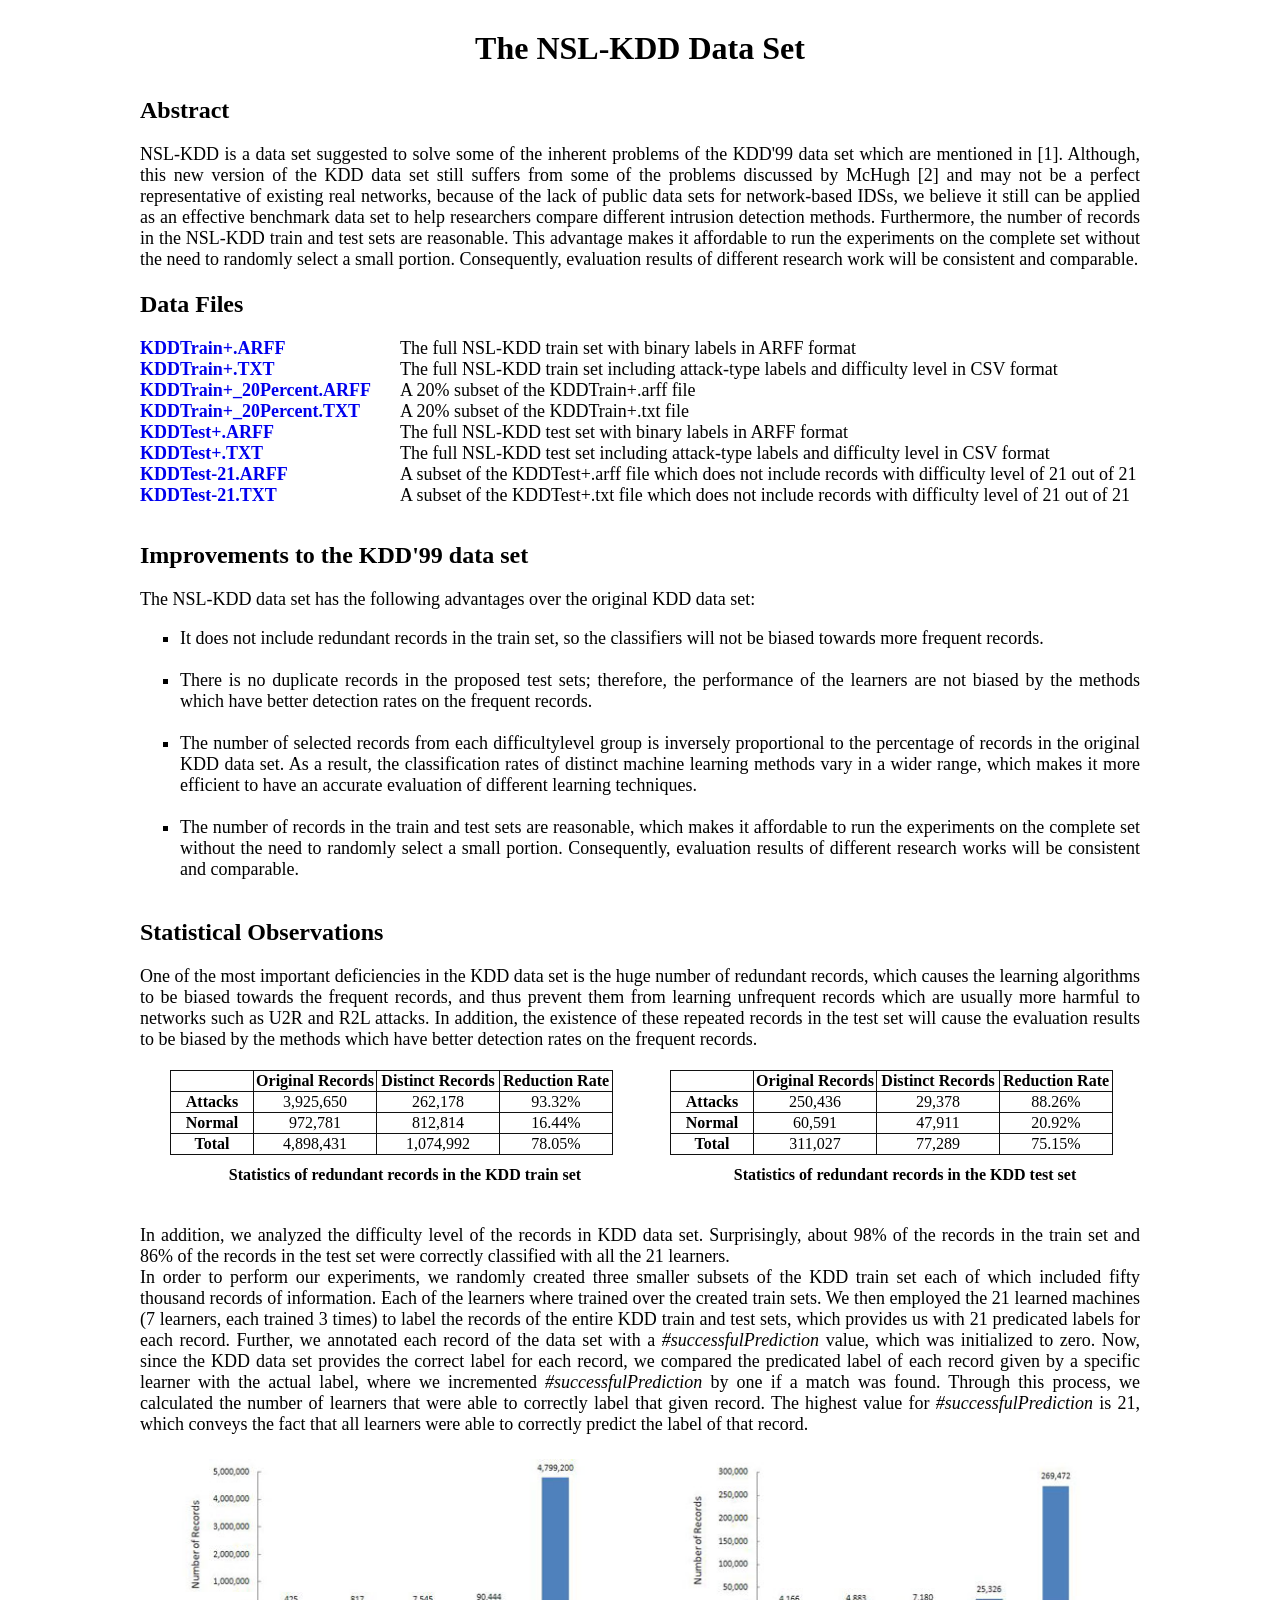
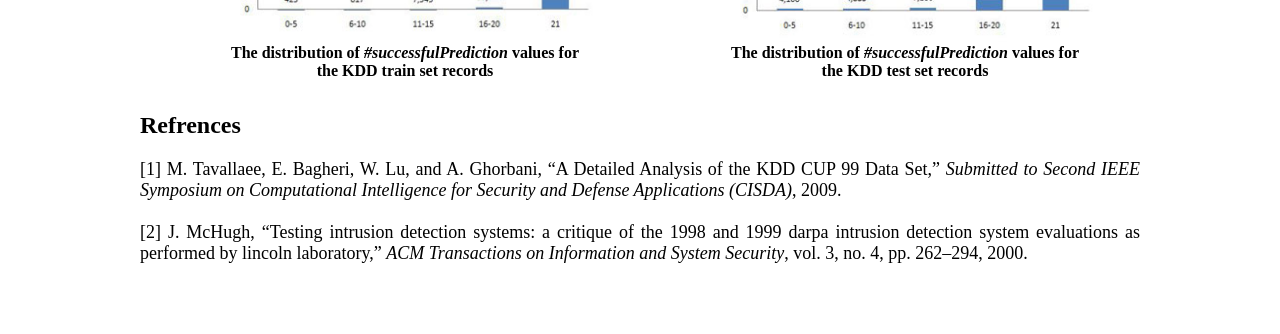
<file: nsl-kdd/index.html>
<!DOCTYPE html PUBLIC "-//W3C//DTD XHTML 1.0 Transitional//EN" "http://www.w3.org/TR/xhtml1/DTD/xhtml1-transitional.dtd">
<html xmlns="http://www.w3.org/1999/xhtml">
<head>
    <meta http-equiv="Content-Language" content="en-us" />
    <meta name="GENERATOR" content="Microsoft FrontPage 6.0" />
    <meta name="ProgId" content="FrontPage.Editor.Document" />
    <meta http-equiv="Content-Type" content="text/html; charset=windows-1252" />
    <meta name="keywords" content="NSL-KDD" />
    <title>The NSL-KDD Data Set</title>
</head>
<body style="margin-left: 0; margin-right: 0; margin-top: 0; margin-bottom: 0; background-color: White;">
    <div>
        <center>
            <table style="border-collapse: collapse; border-color: #111111; width: 1000px;" id="AutoNumber1"
                border="0" cellpadding="0" cellspacing="0">
                <tbody>
                    <tr style="height: 30px;">
                    </tr>
                    <tr>
                        <td colspan="2" style="width: 100%; height: 100%; vertical-align: middle; text-align: center;">
                            <label style="font-family: Times New Roman; font-weight: bolder; font-size: xx-large;">
                                The NSL-KDD Data Set</label>
                        </td>
                    </tr>
                    <tr style="height: 30px;">
                    </tr>
                    <tr>
                        <td colspan="2" style="width: 100%; height: 100%; vertical-align: middle; text-align: left;">
                            <label style="font-family: Times New Roman; font-weight: bolder; font-size: x-large;">
                                Abstract</label>
                        </td>
                    </tr>
                    <tr style="height: 20px;">
                    </tr>
                    <tr>
                        <td colspan="2" style="width: 100%; text-align: justify;">
                            <label style="font-family: Times New Roman; font-size: large;">
                                NSL-KDD is a data set suggested to solve some of the inherent problems of the KDD'99
                                data set which are mentioned in [1]. Although, this new version of the KDD data
                                set still suffers from some of the problems discussed by McHugh [2] and may not
                                be a perfect representative of existing real networks, because of the lack of public
                                data sets for network-based IDSs, we believe it still can be applied as an effective
                                benchmark data set to help researchers compare different intrusion detection methods.
                                Furthermore, the number of records in the NSL-KDD train and test sets are reasonable.
                                This advantage makes it affordable to run the experiments on the complete set without
                                the need to randomly select a small portion. Consequently, evaluation results of
                                different research work will be consistent and comparable.
                                <br />
                                <br />
                            </label>
                        </td>
                    </tr>
                    <tr>
                        <td colspan="2" style="width: 100%; height: 100%; vertical-align: middle; text-align: left;">
                            <label style="font-family: Times New Roman; font-weight: bolder; font-size: x-large;">
                                Data Files</label>
                        </td>
                        <tr>
                        </tr>
                        <tr style="height: 20px;">
                        </tr>
                        <tr>
                            <td style="width: 26%; text-align: left;">
                                <a href="http://nsl.cs.unb.ca/NSL-KDD/KDDTrain+.arff" target="_blank" style="text-decoration: none;
                                    font-family: Times New Roman; font-weight: bolder; font-size: large;">KDDTrain+.ARFF</a>
                            </td>
                            <td style="text-align: left;">
                                <label style="font-family: Times New Roman; font-size: large;">
                                    The full NSL-KDD train set with binary labels in ARFF format</label>
                            </td>
                        </tr>
                        <tr>
                            <td style="width: 26%; text-align: left;">
                                <a href="http://nsl.cs.unb.ca/NSL-KDD/KDDTrain+.txt" target="_blank" style="text-decoration: none;
                                    font-family: Times New Roman; font-weight: bolder; font-size: large;">KDDTrain+.TXT</a>
                            </td>
                            <td style="text-align: left;">
                                <label style="font-family: Times New Roman; font-size: large;">
                                    The full NSL-KDD train set including attack-type labels and difficulty level in
                                    CSV format</label>
                            </td>
                        </tr>
                        <tr>
                            <td style="width: 26%; text-align: left;">
                                <a href="http://nsl.cs.unb.ca/NSL-KDD/KDDTrain+_20Percent.arff" target="_blank" style="text-decoration: none;
                                    font-family: Times New Roman; font-weight: bolder; font-size: large;">KDDTrain+_20Percent.ARFF</a>
                            </td>
                            <td style="text-align: left;">
                                <label style="font-family: Times New Roman; font-size: large;">
                                    A 20% subset of the KDDTrain+.arff file</label>
                            </td>
                        </tr>
                        <tr>
                            <td style="width: 26%; text-align: left;">
                                <a href="http://nsl.cs.unb.ca/NSL-KDD/KDDTrain+_20Percent.txt" target="_blank" style="text-decoration: none;
                                    font-family: Times New Roman; font-weight: bolder; font-size: large;">KDDTrain+_20Percent.TXT</a>
                            </td>
                            <td style="text-align: left;">
                                <label style="font-family: Times New Roman; font-size: large;">
                                    A 20% subset of the KDDTrain+.txt file</label>
                            </td>
                        </tr>
                        <tr>
                            <td style="width: 26%; text-align: left;">
                                <a href="http://nsl.cs.unb.ca/NSL-KDD/KDDTest+.arff" target="_blank" style="text-decoration: none;
                                    font-family: Times New Roman; font-weight: bolder; font-size: large;">KDDTest+.ARFF</a>
                            </td>
                            <td style="text-align: left;">
                                <label style="font-family: Times New Roman; font-size: large;">
                                    The full NSL-KDD test set with binary labels in ARFF format</label>
                            </td>
                        </tr>
                        <tr>
                            <td style="width: 26%; text-align: left;">
                                <a href="http://nsl.cs.unb.ca/NSL-KDD/KDDTest+.txt" target="_blank" style="text-decoration: none;
                                    font-family: Times New Roman; font-weight: bolder; font-size: large;">KDDTest+.TXT</a>
                            </td>
                            <td style="text-align: left;">
                                <label style="font-family: Times New Roman; font-size: large;">
                                    The full NSL-KDD test set including attack-type labels and difficulty level in CSV
                                    format</label>
                            </td>
                        </tr>
                        <tr>
                            <td style="width: 26%; text-align: left;">
                                <a href="http://nsl.cs.unb.ca/NSL-KDD/KDDTest-21.arff" target="_blank" style="text-decoration: none;
                                    font-family: Times New Roman; font-weight: bolder; font-size: large;">KDDTest-21.ARFF</a>
                            </td>
                            <td style="text-align: left;">
                                <label style="font-family: Times New Roman; font-size: large;">
                                    A subset of the KDDTest+.arff file which does not include records with difficulty
                                    level of 21 out of 21</label>
                            </td>
                        </tr>
                        <tr>
                            <td style="width: 26%; text-align: left;">
                                <a href="http://nsl.cs.unb.ca/NSL-KDD/KDDTest-21.txt" target="_blank" style="text-decoration: none;
                                    font-family: Times New Roman; font-weight: bolder; font-size: large;">KDDTest-21.TXT</a>
                            </td>
                            <td style="text-align: left;">
                                <label style="font-family: Times New Roman; font-size: large;">
                                    A subset of the KDDTest+.txt file which does not include records with difficulty
                                    level of 21 out of 21</label>
                            </td>
                        </tr>
                        <td colspan="2">
                            <label>
                                <br />
                                <br />
                            </label>
                        </td>
                        <tr>
                            <td colspan="2" style="width: 100%; height: 100%; vertical-align: middle; text-align: left;">
                                <label style="font-family: Times New Roman; font-weight: bolder; font-size: x-large;">
                                    Improvements to the KDD'99 data set</label>
                            </td>
                        </tr>
                        <tr style="height: 20px;">
                        </tr>
                        <tr>
                            <td colspan="2" style="width: 100%; text-align: justify;">
                                <label style="font-family: Times New Roman; font-size: large;">
                                    The NSL-KDD data set has the following advantages over the original KDD data set:
                                </label>
                                <ul style="font-family: Times New Roman; font-size: large;">
                                    <li style="list-style-type: square">It does not include redundant records in the train
                                        set, so the classifiers will not be biased towards more frequent records.</li><br />
                                    <li style="list-style-type: square">There is no duplicate records in the proposed test
                                        sets; therefore, the performance of the learners are not biased by the methods which
                                        have better detection rates on the frequent records.</li><br />
                                    <li style="list-style-type: square">The number of selected records from each difficultylevel
                                        group is inversely proportional to the percentage of records in the original KDD
                                        data set. As a result, the classification rates of distinct machine learning methods
                                        vary in a wider range, which makes it more efficient to have an accurate evaluation
                                        of different learning techniques.</li><br />
                                    <li style="list-style-type: square">The number of records in the train and test sets
                                        are reasonable, which makes it affordable to run the experiments on the complete
                                        set without the need to randomly select a small portion. Consequently, evaluation
                                        results of different research works will be consistent and comparable.</li><br />
                                </ul>
                            </td>
                        </tr>
                        <tr>
                            <td colspan="2" style="width: 100%; height: 100%; vertical-align: middle; text-align: left;">
                                <label style="font-family: Times New Roman; font-weight: bolder; font-size: x-large;">
                                    Statistical Observations</label>
                            </td>
                        </tr>
                        <tr style="height: 20px;">
                        </tr>
                        <tr>
                            <td colspan="2" style="width: 100%; text-align: justify;">
                                <label style="font-family: Times New Roman; font-size: large;">
                                    One of the most important deficiencies in the KDD data set is the huge number of
                                    redundant records, which causes the learning algorithms to be biased towards the
                                    frequent records, and thus prevent them from learning unfrequent records which are
                                    usually more harmful to networks such as U2R and R2L attacks. In addition, the existence
                                    of these repeated records in the test set will cause the evaluation results to be
                                    biased by the methods which have better detection rates on the frequent records.
                                </label>
                            </td>
                        </tr>
                    </tr>
                </tbody>
            </table>
            <table style="border-collapse: collapse; border-color: #111111; width: 1000px;" id="Table2"
                border="0" cellpadding="0" cellspacing="0">
                <tbody>
                    <tr style="height: 20px;">
                    </tr>
                    <tr>
                        <td style="width: 30px;">
                        </td>
                        <td style="width: 470px;">
                            <table style="border-collapse: collapse; border-color: #111111;" id="Table3" border="1"
                                cellpadding="1" cellspacing="0">
                                <tbody>
                                    <tr>
                                        <td style="width: 80px; text-align: center;">
                                            <label style="font-family: Times New Roman; font-size: medium; font-weight: bolder;">
                                            </label>
                                        </td>
                                        <td style="width: 120px; text-align: center;">
                                            <label style="font-family: Times New Roman; font-size: medium; font-weight: bolder;">
                                                Original Records</label>
                                        </td>
                                        <td style="width: 120px; text-align: center;">
                                            <label style="font-family: Times New Roman; font-size: medium; font-weight: bolder;">
                                                Distinct Records</label>
                                        </td>
                                        <td style="width: 110px; text-align: center;">
                                            <label style="font-family: Times New Roman; font-size: medium; font-weight: bolder;">
                                                Reduction Rate</label>
                                        </td>
                                    </tr>
                                    <tr>
                                        <td style="width: 80px; text-align: center;">
                                            <label style="font-family: Times New Roman; font-size: medium; font-weight: bolder;">
                                                Attacks</label>
                                        </td>
                                        <td style="width: 120px; text-align: center;">
                                            <label style="font-family: Times New Roman; font-size: medium;">
                                                3,925,650</label>
                                        </td>
                                        <td style="width: 120px; text-align: center;">
                                            <label style="font-family: Times New Roman; font-size: medium;">
                                                262,178</label>
                                        </td>
                                        <td style="width: 110px; text-align: center;">
                                            <label style="font-family: Times New Roman; font-size: medium;">
                                                93.32%</label>
                                        </td>
                                    </tr>
                                    <tr>
                                        <td style="width: 80px; text-align: center;">
                                            <label style="font-family: Times New Roman; font-size: medium; font-weight: bolder;">
                                                Normal</label>
                                        </td>
                                        <td style="width: 120px; text-align: center;">
                                            <label style="font-family: Times New Roman; font-size: medium;">
                                                972,781</label>
                                        </td>
                                        <td style="width: 120px; text-align: center;">
                                            <label style="font-family: Times New Roman; font-size: medium;">
                                                812,814</label>
                                        </td>
                                        <td style="width: 110px; text-align: center;">
                                            <label style="font-family: Times New Roman; font-size: medium;">
                                                16.44%</label>
                                        </td>
                                    </tr>
                                    <tr>
                                        <td style="width: 80px; text-align: center;">
                                            <label style="font-family: Times New Roman; font-size: medium; font-weight: bolder;">
                                                Total</label>
                                        </td>
                                        <td style="width: 120px; text-align: center;">
                                            <label style="font-family: Times New Roman; font-size: medium;">
                                                4,898,431</label>
                                        </td>
                                        <td style="width: 120px; text-align: center;">
                                            <label style="font-family: Times New Roman; font-size: medium;">
                                                1,074,992</label>
                                        </td>
                                        <td style="width: 110px; text-align: center;">
                                            <label style="font-family: Times New Roman; font-size: medium;">
                                                78.05%</label>
                                        </td>
                                    </tr>
                                </tbody>
                            </table>
                        </td>
                        <td style="width: 30px;">
                        </td>
                        <td style="width: 470px; text-align: justify;">
                            <table style="border-collapse: collapse; border-color: #111111;" id="Table1" border="1"
                                cellpadding="1" cellspacing="0">
                                <tbody>
                                    <tr>
                                        <td style="width: 80px; text-align: center;">
                                            <label style="font-family: Times New Roman; font-size: medium; font-weight: bolder;">
                                            </label>
                                        </td>
                                        <td style="width: 120px; text-align: center;">
                                            <label style="font-family: Times New Roman; font-size: medium; font-weight: bolder;">
                                                Original Records</label>
                                        </td>
                                        <td style="width: 120px; text-align: center;">
                                            <label style="font-family: Times New Roman; font-size: medium; font-weight: bolder;">
                                                Distinct Records</label>
                                        </td>
                                        <td style="width: 110px; text-align: center;">
                                            <label style="font-family: Times New Roman; font-size: medium; font-weight: bolder;">
                                                Reduction Rate</label>
                                        </td>
                                    </tr>
                                    <tr>
                                        <td style="width: 80px; text-align: center;">
                                            <label style="font-family: Times New Roman; font-size: medium; font-weight: bolder;">
                                                Attacks</label>
                                        </td>
                                        <td style="width: 120px; text-align: center;">
                                            <label style="font-family: Times New Roman; font-size: medium;">
                                                250,436</label>
                                        </td>
                                        <td style="width: 120px; text-align: center;">
                                            <label style="font-family: Times New Roman; font-size: medium;">
                                                29,378</label>
                                        </td>
                                        <td style="width: 110px; text-align: center;">
                                            <label style="font-family: Times New Roman; font-size: medium;">
                                                88.26%</label>
                                        </td>
                                    </tr>
                                    <tr>
                                        <td style="width: 80px; text-align: center;">
                                            <label style="font-family: Times New Roman; font-size: medium; font-weight: bolder;">
                                                Normal</label>
                                        </td>
                                        <td style="width: 120px; text-align: center;">
                                            <label style="font-family: Times New Roman; font-size: medium;">
                                                60,591</label>
                                        </td>
                                        <td style="width: 120px; text-align: center;">
                                            <label style="font-family: Times New Roman; font-size: medium;">
                                                47,911</label>
                                        </td>
                                        <td style="width: 110px; text-align: center;">
                                            <label style="font-family: Times New Roman; font-size: medium;">
                                                20.92%</label>
                                        </td>
                                    </tr>
                                    <tr>
                                        <td style="width: 80px; text-align: center;">
                                            <label style="font-family: Times New Roman; font-size: medium; font-weight: bolder;">
                                                Total</label>
                                        </td>
                                        <td style="width: 120px; text-align: center;">
                                            <label style="font-family: Times New Roman; font-size: medium;">
                                                311,027</label>
                                        </td>
                                        <td style="width: 120px; text-align: center;">
                                            <label style="font-family: Times New Roman; font-size: medium;">
                                                77,289</label>
                                        </td>
                                        <td style="width: 110px; text-align: center;">
                                            <label style="font-family: Times New Roman; font-size: medium;">
                                                75.15%</label>
                                        </td>
                                    </tr>
                                </tbody>
                            </table>
                        </td>
                    </tr>
                    <tr style="height: 40px;">
                        <td style="width: 30px;">
                        </td>
                        <td style="width: 470px; text-align: center;">
                            <label style="font-family: Times New Roman; font-size: medium; font-weight: bolder;">
                                Statistics of redundant records in the KDD train set</label>
                        </td>
                        <td style="width: 30px;">
                        </td>
                        <td style="width: 470px; text-align: center;">
                            <label style="font-family: Times New Roman; font-size: medium; font-weight: bolder;">
                                Statistics of redundant records in the KDD test set</label>
                        </td>
                    </tr>
                </tbody>
            </table>
            <table style="border-collapse: collapse; border-color: #111111; width: 1000px;" id="Table4"
                border="0" cellpadding="0" cellspacing="0">
                <tbody>
                    <tr style="height: 30px;">
                    </tr>
                    <tr>
                        <td colspan="4" style="width: 100%; text-align: justify;">
                            <label style="font-family: Times New Roman; font-size: large;">
                                In addition, we analyzed the difficulty level of the records in KDD data set. Surprisingly,
                                about 98% of the records in the train set and 86% of the records in the test set
                                were correctly classified with all the 21 learners.<br />
                            </label>
                            <label style="font-family: Times New Roman; font-size: large;">
                                In order to perform our experiments, we randomly created three smaller subsets of
                                the KDD train set each of which included fifty thousand records of information.
                                Each of the learners where trained over the created train sets. We then employed
                                the 21 learned machines (7 learners, each trained 3 times) to label the records
                                of the entire KDD train and test sets, which provides us with 21 predicated labels
                                for each record. Further, we annotated each record of the data set with a <i>#successfulPrediction</i>
                                value, which was initialized to zero. Now, since the KDD data set provides the correct
                                label for each record, we compared the predicated label of each record given by
                                a specific learner with the actual label, where we incremented <i>#successfulPrediction</i>
                                by one if a match was found. Through this process, we calculated the number of learners
                                that were able to correctly label that given record. The highest value for <i>#successfulPrediction</i>
                                is 21, which conveys the fact that all learners were able to correctly predict the
                                label of that record.
                            </label>
                        </td>
                    </tr>
                    <tr style="height: 20px;">
                    </tr>
                    <tr>
                        <td style="width: 30px;">
                        </td>
                        <td style="width: 470px;">
                            <img src="KDDTrain1.jpg" border="0" width="430" alt="The distribution of #successfulPrediction values for the
                                KDD train set records" />
                        </td>
                        <td style="width: 30px;">
                        </td>
                        <td style="width: 470px; text-align: justify;">
                            <img src="KDDTest1.jpg" border="0" width="430" alt="The distribution of #successfulPrediction values for the
                                KDD test set records" />
                        </td>
                    </tr>
                    <tr style="height: 40px;">
                        <td style="width: 30px;">
                        </td>
                        <td style="width: 470px; text-align: center;">
                            <label style="font-family: Times New Roman; font-size: medium; font-weight: bolder;">
                                The distribution of <i>#successfulPrediction</i> values for<br />the KDD train set records</label>
                        </td>
                        <td style="width: 30px;">
                        </td>
                        <td style="width: 470px; text-align: center;">
                            <label style="font-family: Times New Roman; font-size: medium; font-weight: bolder;">
                                The distribution of <i>#successfulPrediction</i> values for<br />the KDD test set records</label>
                        </td>
                    </tr>
                </tbody>
            </table>
            <table style="border-collapse: collapse; border-color: #111111; width: 1000px;" id="Table5"
                border="0" cellpadding="0" cellspacing="0">
                <tbody>
                    <tr style="height: 30px;">
                    </tr>
                    <tr>
                        <td colspan="2" style="width: 100%; height: 100%; vertical-align: middle; text-align: left;">
                            <label style="font-family: Times New Roman; font-weight: bolder; font-size: x-large;">
                                Refrences</label>
                        </td>
                    </tr>
                    <tr style="height: 20px;">
                    </tr>
                    <tr>
                        <td style="width: 100%; text-align: justify;">
                            <label style="font-family: Times New Roman; font-size: large;">
                                [1] M. Tavallaee, E. Bagheri, W. Lu, and A. Ghorbani, �A Detailed Analysis of the
                                KDD CUP 99 Data Set,� <i>Submitted to Second IEEE Symposium on Computational Intelligence
                                    for Security and Defense Applications (CISDA)</i>, 2009.
                                <br />
                                <br />
                                [2] J. McHugh, �Testing intrusion detection systems: a critique of the 1998 and
                                1999 darpa intrusion detection system evaluations as performed by lincoln laboratory,�
                                <i>ACM Transactions on Information and System Security</i>, vol. 3, no. 4, pp. 262�294,
                                2000.
                            </label>
                        </td>
                    </tr>
                    <tr style="height: 70px;">
                    </tr>
                </tbody>
            </table>
        </center>
    </div>
</body>
</html>
</file>
